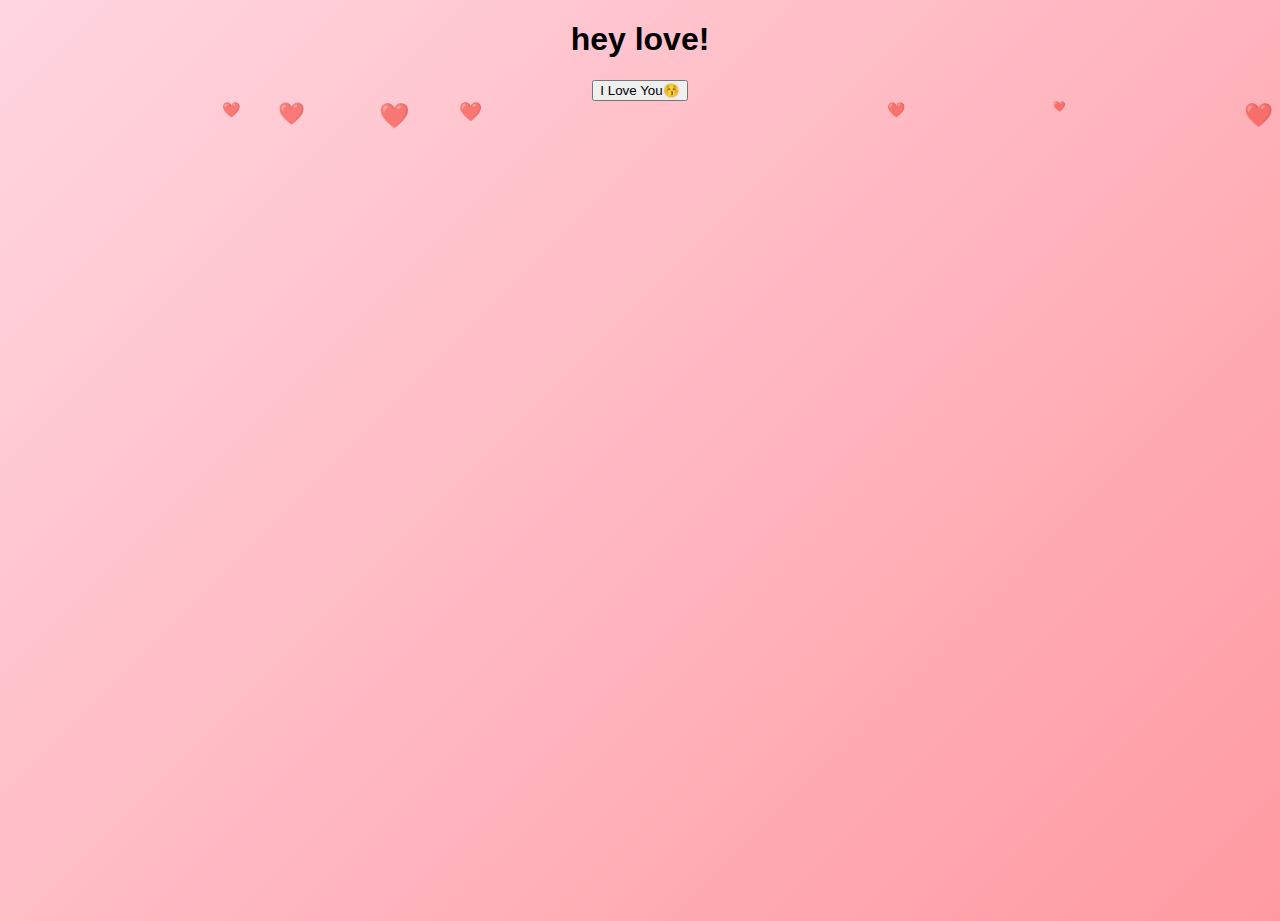
<file: index.html>
<!DOCTYPE html>
<html lang="en">
<head>
  <meta charset="UTF-8">
  <meta name="viewport" content="width=device-width, initial-scale=1.0">
  <title>I Love You ❤️</title>

  <!-- Link CSS -->
  <link rel="stylesheet" href="style.css">
</head>

<body>

  <h1> hey love! </h1>

  <!-- Button goes to playlist page -->
  <button class="love-btn" onclick="goNextPage()">
     I Love You😚
  </button>

  <script>
    function goNextPage() {
      window.location.href = "playlist.html";
    }

    // Floating Hearts Wallpaper
    function createHeart() {
      const heart = document.createElement("div");
      heart.classList.add("heart");
      heart.innerHTML = "❤️";

      heart.style.left = Math.random() * 100 + "vw";
      heart.style.fontSize = Math.random() * 15 + 10 + "px";
      heart.style.animationDuration = Math.random() * 3 + 3 + "s";

      document.body.appendChild(heart);

      setTimeout(() => {
        heart.remove();
      }, 6000);
    }

    setInterval(createHeart, 100);
  </script>

</body>
</html>
</file>
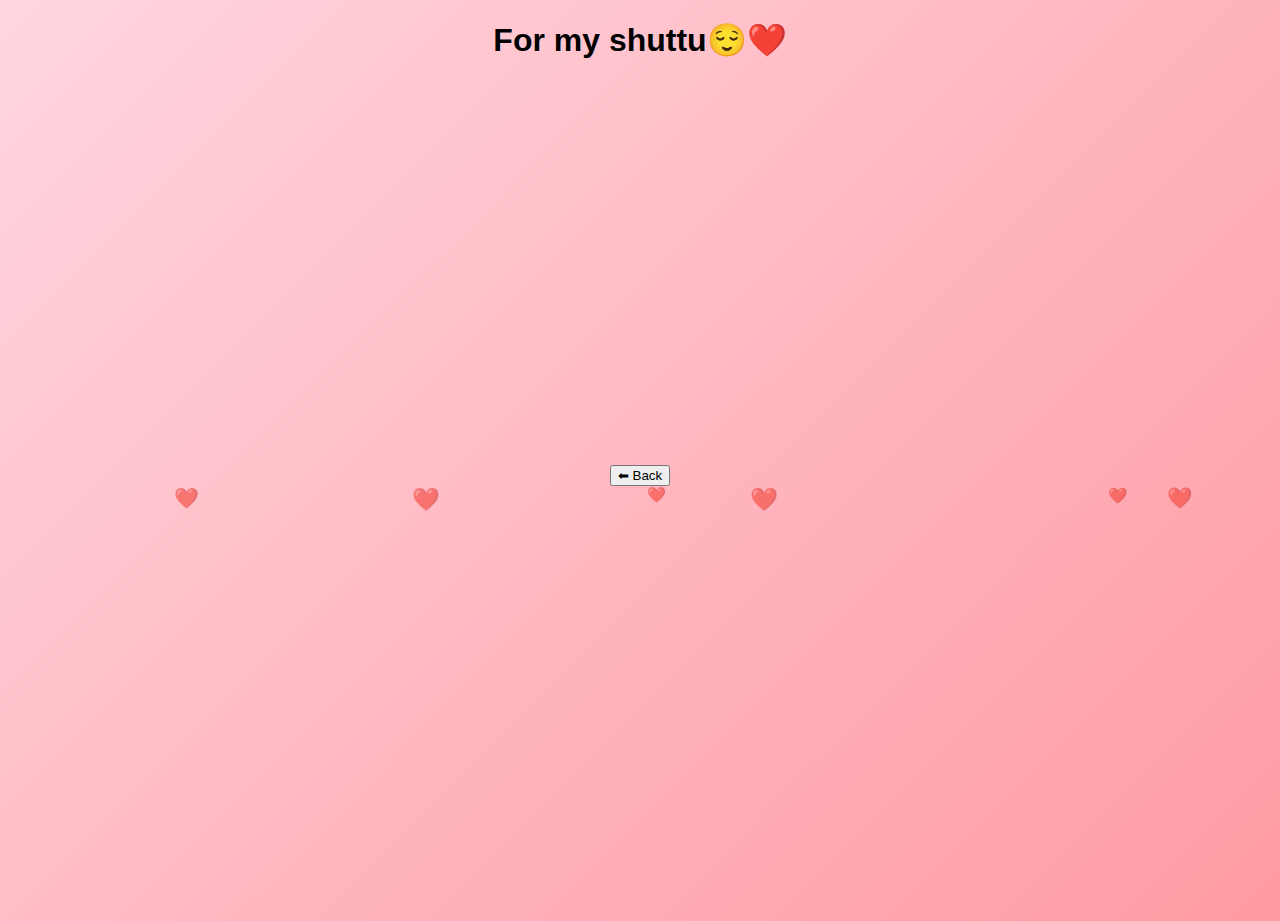
<file: playliat.html>
<!DOCTYPE html>
<html lang="en">
<head>
  <meta charset="UTF-8">
  <meta name="viewport" content="width=device-width, initial-scale=1.0">
  <title>for you!</title>

  <!-- Link CSS -->
  <link rel="stylesheet" href="style.css">
</head>

<body>

  <h1> For my shuttu😌❤️ </h1>

  <div class="spotify-box">
    <iframe
      src="https://open.spotify.com/embed/playlist/03GGv9tKzZxFRrjNG3l6uE"
      width="100%"
      height="380"
      frameborder="0"
      allow="autoplay; clipboard-write; encrypted-media; fullscreen; picture-in-picture">
    </iframe>
  </div>

  <button class="back-btn" onclick="goBack()">
    ⬅ Back
  </button>

  <script>
    function goBack() {
      window.location.href = "index.html";
    }

    // Floating Hearts
    function createHeart() {
      const heart = document.createElement("div");
      heart.classList.add("heart");
      heart.innerHTML = "❤️";

      heart.style.left = Math.random() * 100 + "vw";
      heart.style.fontSize = Math.random() * 15 + 10 + "px";
      heart.style.animationDuration = Math.random() * 3 + 3 + "s";

      document.body.appendChild(heart);

      setTimeout(() => {
        heart.remove();
      }, 6000);
    }

    setInterval(createHeart, 100);
  </script>

</body>
</html>
</file>
<file: style.css>
* {
    box-sizing: border-box;
}

body {
    margin: 0;
    min-height: 100vh;
    font-family: Arial, sans-serif;
    background: linear-gradient(135deg, #ffd6e0, #ff9aa2);
    overflow-x: hidden;
    text-align: center;
}

.heart {
    position: absolute;
    font-size: 20px;
    animation: floatPop 12s linear infinite;
    opacity: 0.6;
}

.heart1 { left: 10%; animation-delay: 0s; }
.heart2 { left: 30%; animation-delay: 1s; }
.heart3 { left: 50%; animation-delay: 2s; }
.heart4 { left: 70%; animation-delay: 3s; }
.heart5 { left: 90%; animation-delay: 4s; }

@keyframes floatPop {
    0% { bottom: -10%; }
    100% { bottom: 110%; }
}

.welcome {
    min-height: 100vh;
    display: flex;
    flex-direction: column;
    justify-content: center;
    padding: 20px;
}

.welcome h1 {
    font-size: 36px;
    color: #c2185b;
}

.welcome button {
    padding: 15px 40px;
    font-size: 18px;
    border: none;
    border-radius: 30px;
    background: #ff4d6d;
    color: white;
}

.playlist {
    padding: 20px;
    max-width: 500px;
    margin: auto;
}

.hidden {
    display: none;
}
</file>
